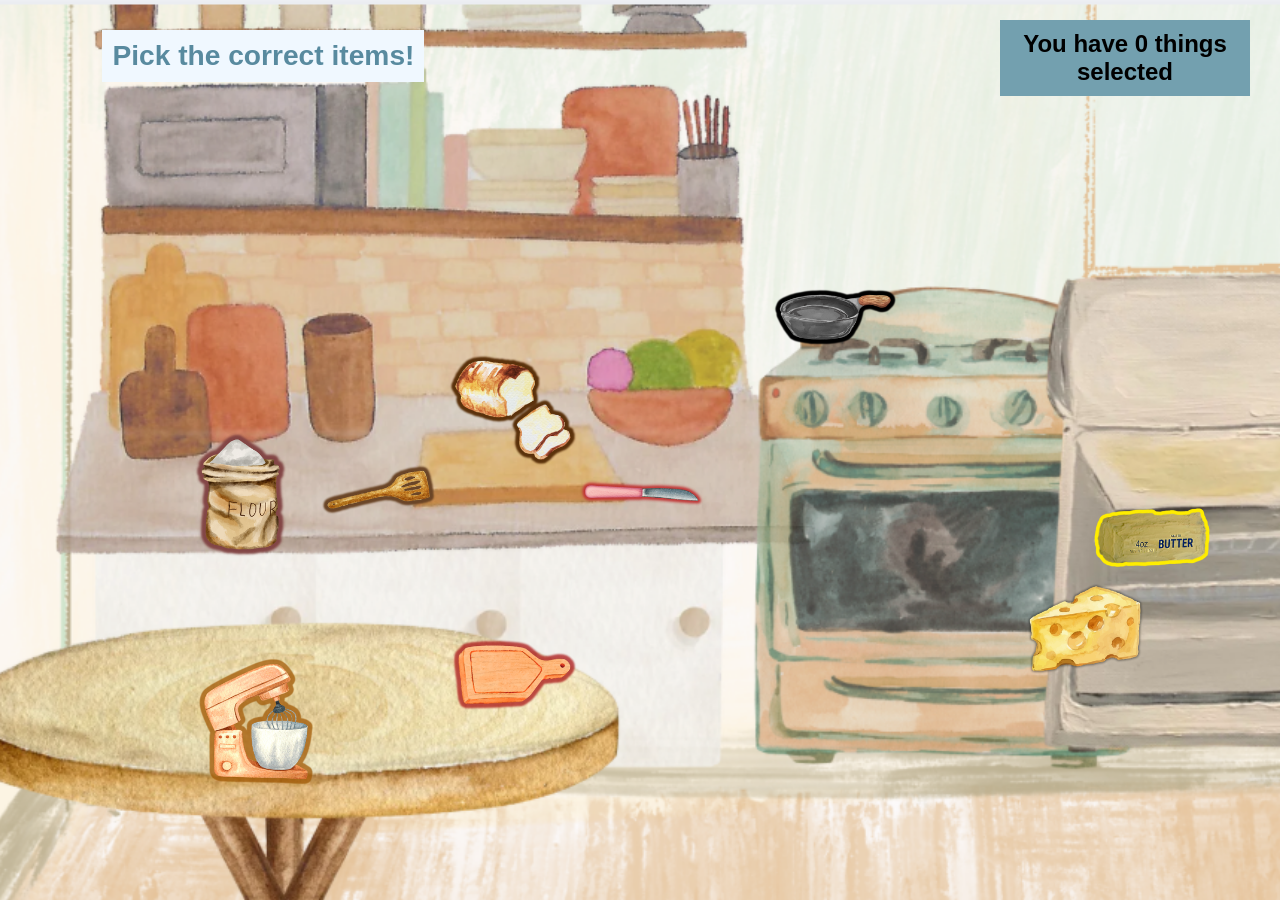
<file: index.html>
<!DOCTYPE html>
<html>
  <head>
    <meta charset="UTF-8" />
    <meta name="viewport" content="width=device-width, initial-scale=1.0" />
    <title>PRETECH Demo</title>
    <link rel="stylesheet" href="styles.css" />
  </head>
 
  <body>
     <h1 class="title">Pick the correct items!</h1>

        <div class="items">
      <button class="item-button pan-button" type="button" onclick="Pan()">
        <img src="pan.png" alt="Frying pan" />
      </button>


      <button class="item-button choppingboard-button" type="button" onclick="Choppingboard()">
        <img src="choppingboard.png" alt="Chopping board" />
      </button>


      <button class="item-button spatula-button" type="button" onclick="Spatula()">
        <img src="spatula.png" alt="Spatula" />
      </button>


      <button class="item-button bread-button" type="button" onclick="Bread()">
        <img src="bread.png" alt="bread" />
      </button>


      <button class="item-button butter-button" type="button" onclick="Butter()">
        <img src="butter.png" alt="butter" />
      </button>


      <button class="item-button cheese-button" type="button" onclick="Cheese()">
        <img src="cheese.png" alt="cheese" />
      </button>


      <button class="item-button knife-button" type="button" onclick="Knife()">
        <img src="knife.png" alt="knife" />
      </button>

      <button class="item-button mixer-button" type="button" onclick="Mixer()">
        <img src="mixer.png" alt="mixer" />
      </button>

       <button class="item-button flour-button" type="button" onclick="Flour()">
        <img src="flour.png" alt="flour" />
      </button>


    </div>


    <h2 id="counter">You have 0 things selected</h2>

    <div id="chooseAnotherItemPopUp" class="alertPopUp" style="display: none">
      Please choose another item; this was already selected.
    </div>

    <div id="wrongAnswer" class="wrongAnswer" style="display: none">
      I don't think we should use that...
    </div>

    <div id="Congrats" class="Congrats" style="display: none">
      Congratulations! You have all the materials you need. You may now proceed
      to the next page.
      <a href="https://lac-b26.my.canva.site/pretech-main-website/page-6">Click here to continue!!</a>
    </div>

    <script>
      let clicks = 0;
      let pan = 0;
      let choppingboard = 0;
      let spatula = 0;
      let bread=0;
      let butter=0;
      let cheese=0;
      let knife=0;
      let mixer=0;
      let flour=0;

      function showAlert() {
        const popup = document.getElementById("chooseAnotherItemPopUp");
        popup.style.display = "block";

        setTimeout(() => {
          popup.style.display = "none";
        }, 1000);
      }

      function wrongAnswershow() {
        const wrongAnswer = document.getElementById("wrongAnswer");
        wrongAnswer.style.display = "block";

        setTimeout(() => {
          wrongAnswer.style.display = "none";
        }, 1000);
      }

      function updateCounter() {
        document.getElementById("counter").textContent =
          "You have " + clicks + " in cart";
      }

    function Bread() {
        bread++;
        if (bread == 1) {
          clicks++;
          checkWin();
          updateCounter();
        } else {
          showAlert();
        }
      }

      function Butter() {
        butter++;
        if (butter == 1) {
          clicks++;
          checkWin();
          updateCounter();
        } else {
          showAlert();
        }
      }

      function Cheese() {
        cheese++;
        if (cheese == 1) {
          clicks++;
          checkWin();
          updateCounter();
        } else {
          showAlert();
        }
      }

      function Choppingboard() {
        choppingboard++;
        if (choppingboard == 1) {
          clicks++;
          checkWin();
          updateCounter();
        } else {
          showAlert();
        }
      }

      function Knife() {
        knife++;
        if (knife == 1) {
          clicks++;
          checkWin();
          updateCounter();
        } else {
          showAlert();
        }
      }

      function Mixer() {
        mixer++;
        if (mixer == 1) {
          wrongAnswershow();
        } else {
          showAlert();
        }
      }

      function Flour() {
        flour++;
        if (flour == 1) {
          wrongAnswershow();
        } else {
          showAlert();
        }
      }

      function Pan() {
        pan++;
        if (pan == 1) {
          clicks++;
          checkWin();
          updateCounter();
        } else {
          showAlert();
        }
      }
      
      function Spatula() {
        spatula++;
        if (spatula == 1) {
          clicks++;
          checkWin();
          updateCounter();
        } else {
          showAlert();
        }
      }

      function checkWin() {
        if (clicks ==7) {
          setTimeout(() => {
            document.getElementById("Congrats").style.display = "block";
          }, 2000);
        }
      }
    </script>
  </body>
</html>
</file>
<file: styles.css>
* {
  box-sizing: border-box;
}

html,
body {
  width: 100%;
  height: 100%;
  margin: 0;
  overflow: hidden;
}

body {
  position: relative;

  background-image: url("kitchenbg.png");
  background-size: cover;
  background-position: center;
  background-repeat: no-repeat;
}


/* =========================
   TITLE
   ========================= */

.title {
  position: fixed;

  top: 30px;
  left: 8%;

  margin: 0;
  padding: 10px;

  max-width: 420px;

  color: #588a9f;
  background-color: #f0f8ff;

  font-family: Verdana, sans-serif;
  font-size: clamp(20px, 2.2vw, 34px);
  text-align: center;

  z-index: 10;
}


/* =========================
   GAME AREA
   ========================= */

.items {
  position: absolute;

  left: 0;
  top: 0;

  width: 100%;
  height: 100%;

  overflow: hidden;
}


/* =========================
   BUTTONS
   ========================= */

.item-button {
  position: absolute;

  display: flex;
  justify-content: center;
  align-items: center;

  width: clamp(90px, 10vw, 180px);
  height: clamp(70px, 10vh, 130px);

  padding: 0;

  border: none;
  background: transparent;

  cursor: pointer;

  z-index: 5;
}


/* IMAGE ONLY
   This makes the picture bigger
   WITHOUT making the clickable
   area bigger.
*/

.item-button img {
  display: block;

  width: 150%;
  height: 150%;

  object-fit: contain;

  pointer-events: none;
}


/* =========================
   ITEM POSITIONS
   ========================= */

/* PAN */
.pan-button {
  left: 60%;
  top: 30%;
}


/* SPATULA */
.spatula-button {
  left:25%;
  top: 50%;
}


/* KNIFE */
.knife-button {
  left: 45%;
  top: 50%;
}


/* MIXER */
.mixer-button {
  left: 15%;
  top: 75%;
}


/* BREAD */
.bread-button {
  left: 35%;
  top: 40%;
}


/* BUTTER */
.butter-button {
  left: 85%;
  top: 55%;
}


/* CHEESE */
.cheese-button {
  left: 80%;
  top: 65%;
}


/* FLOUR */
.flour-button {
  left: 14%;
  top: 50%;
}


/* CHOPPING BOARD */
.choppingboard-button {
  left: 35%;
  top: 70%;
}


/* =========================
   COUNTER
   ========================= */

#counter {
  position: fixed;

  top: 20px;
  right: 30px;

  width: fit-content;
  max-width: 250px;

  margin: 0;
  padding: 10px;

  color: black;
  background-color: rgb(115, 160, 175);

  font-family: Arial, sans-serif;
  text-align: center;

  z-index: 20;
}


/* =========================
   POPUPS
   ========================= */

.alertPopUp,
.wrongAnswer,
.Congrats {
  position: fixed;

  top: 50%;
  left: 50%;

  transform: translate(-50%, -50%);

  width: min(80%, 600px);

  padding: 40px;

  border-radius: 25px;
  border: 4px solid #850b6a;

  text-align: center;

  box-shadow: 0 10px 30px rgba(0, 0, 0, 0.25);

  z-index: 9999;
}


/* ALREADY SELECTED */

.alertPopUp {
  background-color: aquamarine;
}


/* WRONG ANSWER */

.wrongAnswer {
  background-color: red;
}


/* CONGRATULATIONS */

.Congrats {
  font-family: Helvetica, sans-serif;
  font-size: clamp(18px, 2vw, 24px);

  background-color: rgb(187, 171, 219);
}
</file>
